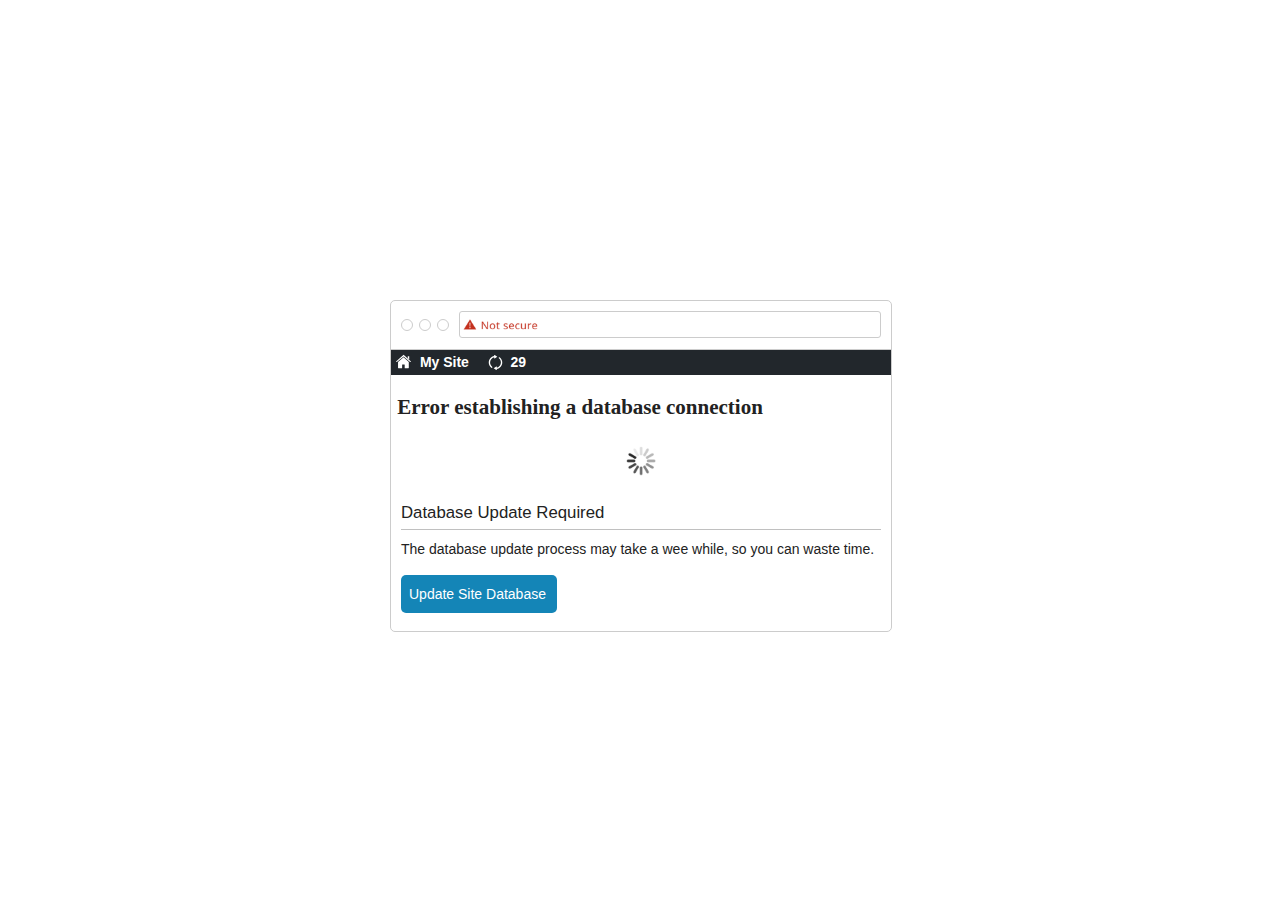
<file: index_files/browser.html>
<!DOCTYPE html>
<!-- saved from url=(0045)https://www.pulsecms.com/browser/browser.html -->
<html lang="en"><head><meta http-equiv="Content-Type" content="text/html; charset=UTF-8">
  
  <title>Things Pulse solves</title>
  
      <link rel="stylesheet" href="./style.css"> 
</head>

<body>
  <div id="wrap">
  
  <div id="browser">
    <div id="top">
    
      <span id="buttons">
        <span class="button"></span>
        <span class="button"></span>
        <span class="button"></span>
      </span>
  
      <span id="bar"><img src="./not-secure.png" class="not-secure"></span>

    </div>
    
    <div class="toolbar">
    	<span class="user-title"><img src="./home.svg" class="home-icon"> My Site</span>
    	<span class="repeat"><img src="./arrows.svg" class="repeat-icon"> &nbsp;29</span>
    </div>
    
    <h2>Error establishing a database connection</h2>
    <div class="loader"><img src="./loading_apple.gif" width="30"></div>
    <div class="update">Database Update Required</div>
    <p class="database-msg">The database update process may take a wee while, so you can waste time.</p>
    <a href="https://pulsecms.com/signup.php" target="_blank"><div class="update-button">Update Site Database</div></a>
  </div>
  
</div>
  
  


</body></html>
</file>
<file: index_files/style.css>
/* demo stuff */

* {
  margin: 0;
	padding: 0;
	-webkit-font-smoothing: antialiased;
}

body {
	font: 14px/22px "Helvetica Neue", Helvetica, sans-serif;
	color: #222;
}

h2 {
	margin-bottom: 1em;
	margin-top: 1em;
	font-family: Georgia, "Times New Roman", Times, serif;
	font-weight: bold;
	text-align: left;
	margin-left: 0.3em;
}

.loader {
	margin-top: 2em;
}

.not-secure {
	max-width: 80px;
	text-align: left;
	margin: 0 auto;
	position: relative;
	float: left;
	padding-top: 5px;
}

.toolbar {
	height: 25px;
	background: #22272C;
	text-align: left;
}

.user-title, .repeat {
	color: white;
	text-align: left;
	margin-top: 2px;
	top: 1px;
	position: relative;
	font-weight: bold;	
}

.repeat-icon {
	max-width: 15px;
	margin-left: 15px;
	position: relative;
	top: 3px;
}

.update {
	text-align: left;
	font-size: 1.2em;
	margin-top: 20px;
	margin-left: 10px;
	margin-right: 10px;
	padding-bottom: 5px;
	border-bottom: 1px solid silver;
}

.update-button {
	margin-top: 15px;
	background: #1485B7;
	width: 140px;
	text-align: left;
	margin-left: 10px;
	padding: 8px;
	color: white;
	text-decoration: none;
	border-radius: 5px;
}

a {
	text-decoration: none;
}

.database-msg {
	text-align: left;
	margin-top: 8px;
	margin-left: 10px;
}

.home-icon {
	max-width: 15px;
	top: 2px;
    position: relative;
    margin-left: 5px;
    margin-right: 5px;
}

#wrap {
  text-align: center;
  width: 500px;
  height: 300px;
  position: absolute;
  top: 50%;
  left: 50%;
  margin-top: -150px;
  margin-left: -250px;
}

/* here were go */

#browser {
  width: 500px;
  height: 330px;
  border: 1px solid #ccc;
  position: relative;
  -webkit-border-radius: 5px;
  border-radius: 5px;
}

#top {
  padding: 10px 10px 5px;
  border-bottom: 1px solid #ccc;
}

/* buttons (group) */

#buttons {
  position: relative;
  top: -7px;
}

/* buttons (single) */

.button {
  display: inline-block;
  border: 1px solid #ccc;
  width: 10px;
  height: 10px;
  margin-right: 2px;
  -webkit-border-radius: 50%;
  border-radius: 50%;
}
  .button:last-child {
    margin-right: 6px;
  }

/* bar */

#bar {
  border: 1px solid #ccc;
  width: 420px;
  height: 25px;
  display: inline-block;
  -webkit-border-radius: 3px;
  border-radius: 3px;
}
</file>
